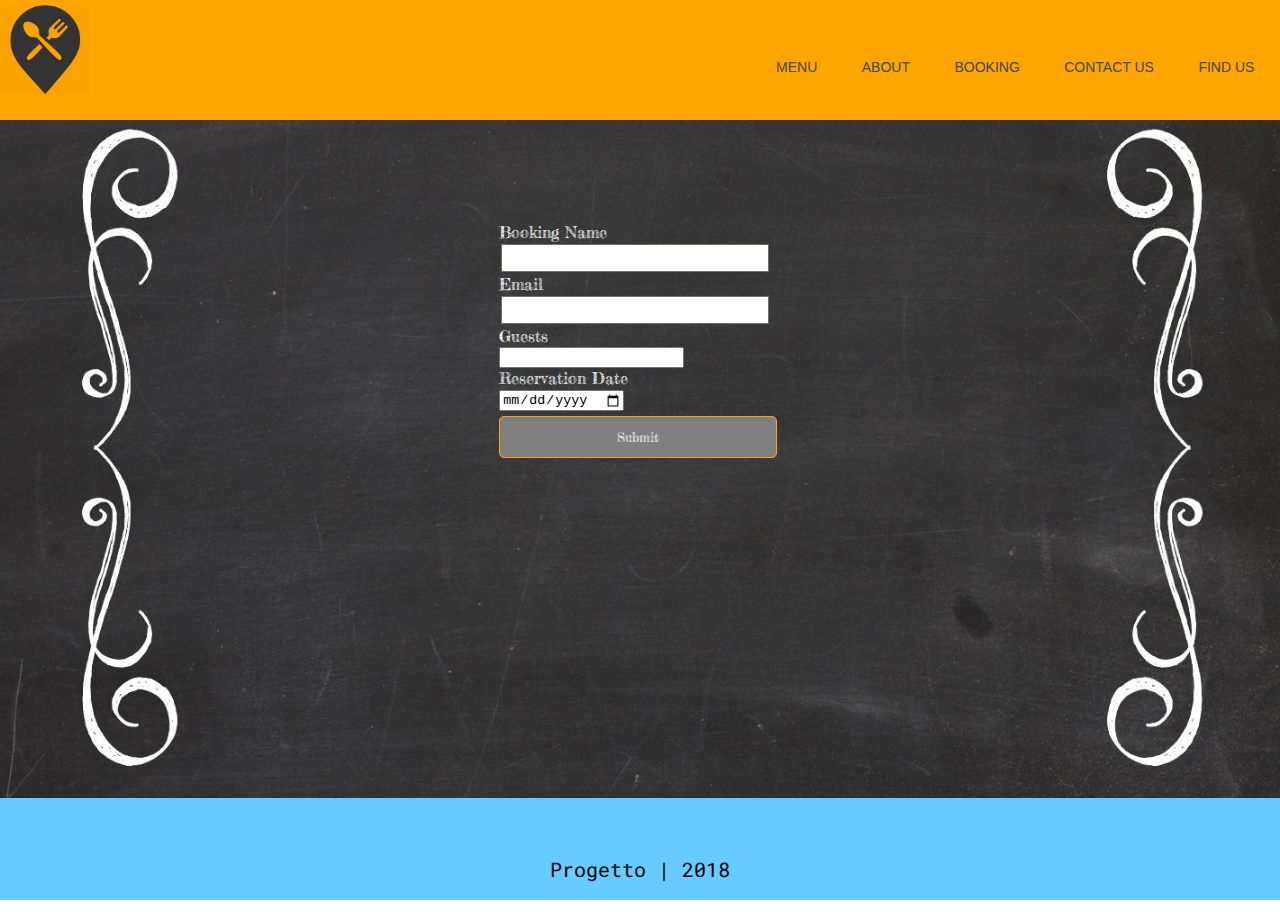
<file: Progetto/booking.html>
<!DOCTYPE html>
<html lang="en">

<head>
  <meta charset="UTF-8">
  <meta name="viewport" content="width=device-width, initial-scale=1">
  <link rel="stylesheet" href="stylesheet.css">
  <script src="js_external.js"></script>


  <title>Progetto Booking</title>

<!--styling the Form-->

<style>

@import url('https://fonts.googleapis.com/css?family=Fredericka+the+Great');


body {
    background-image: url("bb2.jpg");
     background-attachment: fixed;
     background-position: center;
     background-repeat: no-repeat;
     background-size: cover;
     width: 100%;
     height: 100%;
}


#wrapper {
  width: 30%;
  margin: 0 auto;
  padding: 4%;
  padding-top: 15%;
  font-family: 'Fredericka the Great', cursive;
  color: white;

}
form {
  margin: 30px auto;
}
.textInput {
  border: none;
  height: 28px;
  margin: 2px;
  border: 1px solid #6B7363;
  font-size: 1.2em;
  font-family: 'Fredericka the Great', cursive;
  padding: 5px;
  width: 95%;
}
.textInput:focus {
  outline: none;
}
.btn {
  width: 98.6%;
  border: 1px solid orange;
  margin-top: 5px;
  color: white;
  background-color: grey;
  border-radius: 5px;
  padding: 12px;
  font-family: 'Fredericka the Great', cursive;

}

.btn:hover {
      opacity: 0.7;
  }
</style>

</head>


<body>
  <!--page header-->

  <header>
    <div class="container">

      <a href="index.html"><img src="logo.png" alt="logo" class="logo"></a>

      <nav>
        <ul>
          <li> <a href="menu.html">Menu</a></li>
          <li><a href="about.html">About</a></li>
          <li><a href="booking.html">Booking</a></li>
          <li><a href="contact.html">Contact Us</a></li>
          <li><a href="find.html">Find Us</a></li>

        </ul>
      </nav>
  </div>


  </header>
  <!--Booking Form-->

  <div id="wrapper">
     <form method="POST" action="index.php" onsubmit="return Validate()" name="vform" >
      <div id="username_div">
        <label>Booking Name</label> <br>
        <input type="text" name="username" class="textInput">
        <div id="name_error"></div>
      </div>
      <div id="email_div">
        <label>Email</label> <br>
        <input type="email" name="email" class="textInput">
        <div id="email_error"></div>
      </div>
      <div id="guest_div">
        <label>Guests</label> <br>
        <input type="number" name="guest" class="numberInput">
        <div id="guest_error"></div>
      </div>
      <div id="date_div">
         <label>Reservation Date</label> <br>
         <input type="date" name="date" class="dateInput">
         <div id="date_error"></div>
      </div>
      <div>
      <input type="submit" name="Submit" value="Submit" class="btn">
      </div>
     </form>
    </div>
<!--form script, validate name and email-->
    <script>
    // SELECTING ALL ELEMENTS
    var username = document.forms['vform']['username'];
    var email = document.forms['vform']['email'];
    var guest = document.forms['vform']['guest'];
    var date = document.forms['vform']['date'];

    // SELECTING ALL ERROR DISPLAY ELEMENTS
    var name_error = document.getElementById('name_error');
    var email_error = document.getElementById('email_error');
    var guest_error = document.getElementById('guest_error');
    var date_error = document.getElementById('date_error');

    // SETTING ALL EVENT LISTENERS
    username.addEventListener('blur', nameVerify, true);
    email.addEventListener('blur', emailVerify, true);
    guest.addEventListener('blur', guestVerify, true);
    date.addEventListener('blur', dateVerify, true);

      // if requirments are met, submits form, alerts user of submission and returns user to homepage
    username.addEventListener('blur', validForm, true);
    email.addEventListener('blur', validForm, true);
    guest.addEventListener('blur', validForm, true);
    date.addEventListener('blur', validForm, true);



    // validation function
    function Validate() {
    // validate booking name
    if (username.value == "") {
    username.style.border = "1px solid red";
    document.getElementById('username_div').style.color = "red";
    name_error.textContent = "Booking name is required";
    username.focus();
    return false;
    }
    // validate email
    if (email.value == "") {
    email.style.border = "1px solid red";
    document.getElementById('email_div').style.color = "red";
    email_error.textContent = "Email is required";
    email.focus();
    return false;
    }
    // validate guest number
    if (guest.value == 0) {
    guest.style.border = "1px solid red";
    document.getElementById('guest_div').style.color = "red";
    name_error.textContent = "Booking requires at least 1 guest";
    guest.focus();
    return false;
    }
    // validate date
    if (date.value == "") {
    date.style.border = "1px solid red";
    document.getElementById('date_div').style.color = "red";
    name_error.textContent = "Booking date is required";
    date.focus();
    return false;
    }
    }
    // event handler functions
    function nameVerify() {
    if (username.value != "") {
    username.style.border = "1px solid #5e6e66";
    document.getElementById('username_div').style.color = "#5e6e66";
    name_error.innerHTML = "";

    return true;
    }
    }
    function emailVerify() {
    if (email.value != "") {
    email.style.border = "1px solid #5e6e66";
    document.getElementById('email_div').style.color = "#5e6e66";
    email_error.innerHTML = "";
    return true;
    }
  }
  function guestVerify() {
  if (guest.value != 0) {
  guest.style.border = "1px solid #5e6e66";
  document.getElementById('guest_div').style.color = "#5e6e66";
  guest_error.innerHTML = "";
  return true;
  }
}
function dateVerify() {
if (date.value != "") {
date.style.border = "1px solid #5e6e66";
document.getElementById('date_div').style.color = "#5e6e66";
date_error.innerHTML = "";
return true;
}
}
// if all elements are inputed, alert user of sucessful booking and redirect to home page
  function validForm() {
    if(email.value != "" && name.value != "" && guest.value != 0 && date.value != ""){
      alert("Reservation has been made!");
      location.href = 'index.html';
    }
  }
    </script>

</body>


<footer>
  <p>Progetto | 2018</p>
</footer>

</html>
</file>
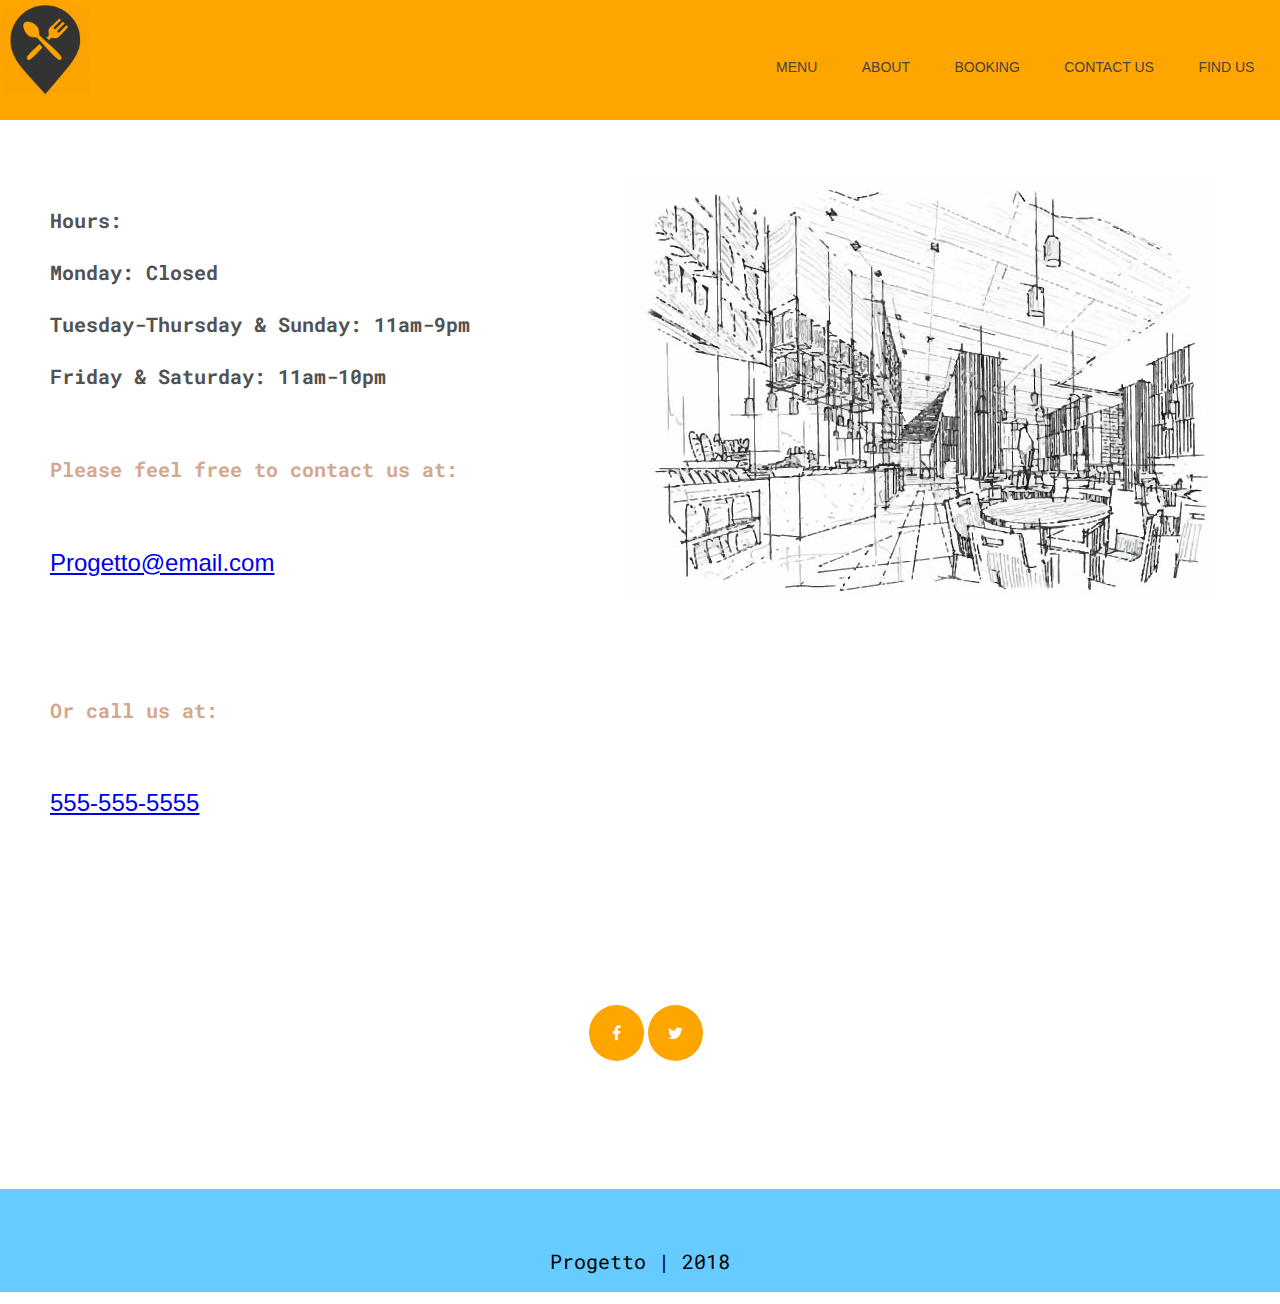
<file: Progetto/contact.html>
<!DOCTYPE html>
<html lang="en">

<head>
    <meta charset="UTF-8">
    <meta name="viewport" content="width=device-width, initial-scale=1">
    <link rel="stylesheet" href="stylesheet.css">
    <script src="js_external.js"></script>

    <style>
        h1{
            font-size: 20px;
            text-align: left;
            font-style: bold;
            color: #525252;
            font-family: 'Roboto Mono', monospace;
            padding: 150px 50px;
            padding-bottom: 0;
          }

          /*positioning garden round image*/
            .imgGarden {
              position: absolute;
              top: 20%;
              right: 5%;

            }

          h2{
            font-size: 20px;
            text-align: left;
            color: #d4a88c;
            font-family: 'Roboto Mono', monospace;
            padding: 50px 50px;
            padding-bottom: 0;
          }
        /*email link*/
          #mailto{

              text-align: left;
              font-size: 24px;
              color: #d4a88c;
              padding: 50px 50px;
              margin-bottom: 20px;
          }
          #call{

              text-align: left;
              font-size: 24px;
              color: #d4a88c;
              padding: 50px 50px;
              margin-bottom: 10px;


          }

          footer{
            width: 100%;
            position: relative;
            margin-top: 0;
            font-family: 'Roboto Mono', monospace;
          }
    </style>

    <title>Progetto Contact</title>

</head>

<body>

    <header>
        <div class="container">

            <a href="index.html"><img src="logo.png" alt="logo" class="logo"></a>

            <nav>
                <ul>
                    <li> <a href="menu.html">Menu</a></li>
                    <li><a href="about.html">About</a></li>
                    <li><a href="booking.html">Booking</a></li>
                    <li><a href="contact.html">Contact Us</a></li>
                    <li><a href="find.html">Find Us</a></li>

                </ul>
            </nav>



    </header>

    <div class="contactText">
        &nbsp




        <h1>
            &nbsp
            <br>Hours:</br>

            <br>Monday: Closed</br>

            <br>Tuesday-Thursday & Sunday: 11am-9pm</br>

            <br>Friday & Saturday: 11am-10pm</br>

        </h1>
        <h2>Please feel free to contact us at:</h2>
        <!-- email link -->
        <div id="mailto">
            <a href="mailto:c123ian@gmail.com">Progetto@email.com</a>
        </div>
        <h2>Or call us at:</h2>
        <!-- phone link -->
        <div id="call">
        <a href="tel:555-555-5555">555-555-5555</a>
        </div>
        <!-- circular image from Illustrator-->
        <div class="imgGarden">
            <img src="interior.jpg" alt="Outside resturaunt area">
        </div>

        <!-- Social Media Icons -->
        <!-- Add icon library -->
        <link rel="stylesheet" href="https://cdnjs.cloudflare.com/ajax/libs/font-awesome/4.7.0/css/font-awesome.min.css">

        <!-- Add font awesome icons -->
        <a href="https://facebook.com/" target="_blank" class="fa fa-facebook"></a>
        <a href="https://twitter.com/" , target="_blank" class="fa fa-twitter"></a>

</body>
<footer>
    <p>Progetto | 2018</p>
</footer>


</html>
</file>
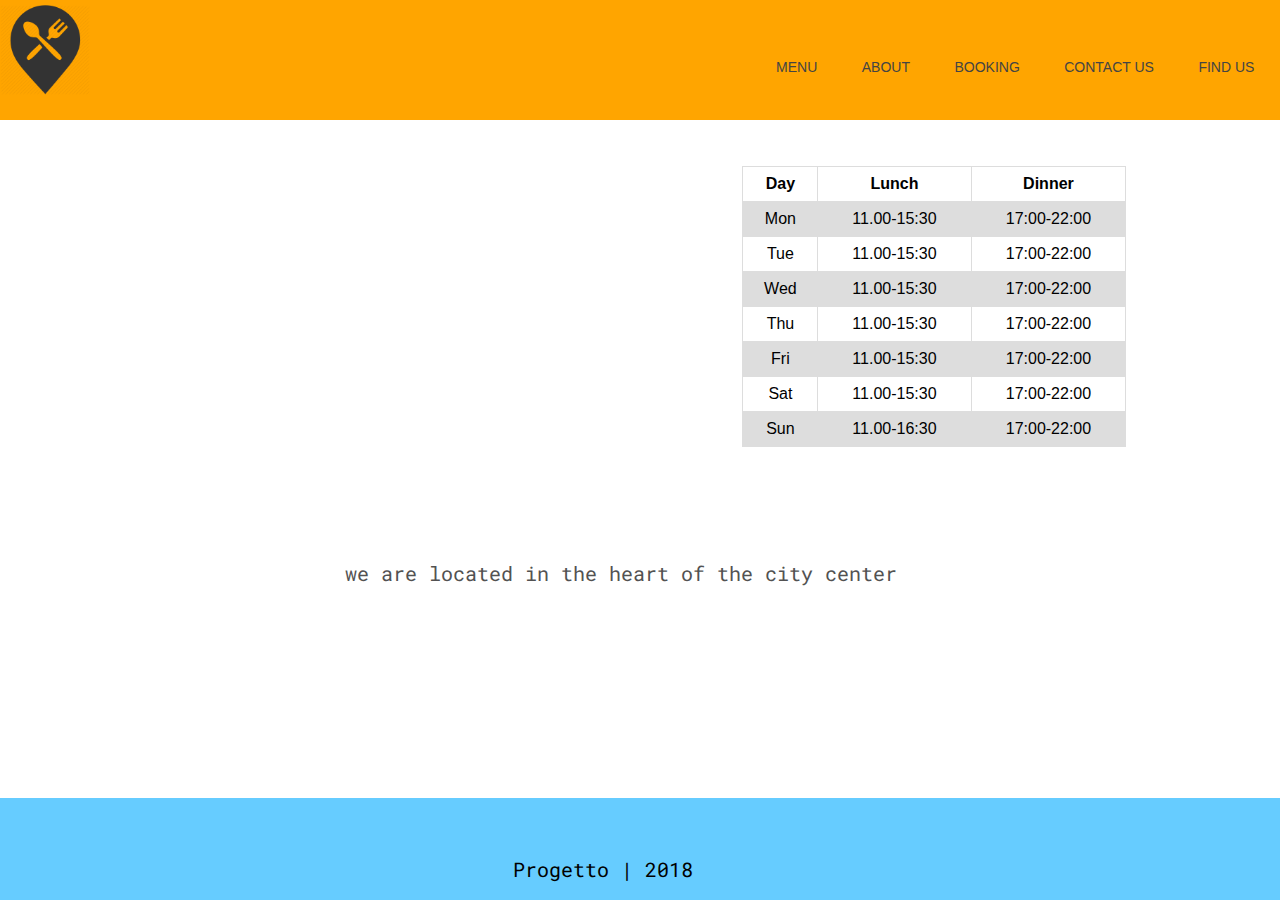
<file: Progetto/find.html>
<!DOCTYPE html>
<html lang="en">
<!--FIND US-->

<head>
    <meta charset="UTF-8">
    <meta name="viewport" content="width=device-width, initial-scale=1">
    <link rel="stylesheet" href="stylesheet.css">
    <script src="js_external.js"></script>

    <title>Progetto Location</title>
    <div class="find"></div>

    <style>
        /*times for resturaunt table*/
      table {
      font-family: arial, sans-serif;
      border-collapse: collapse;
      float: right;

      position: absolute;
      top: 18.4%;
      right: 12%;
      width: 30%;

      }

      td, th {
          border: 1px solid #dddddd;
          text-align: center;
          padding: 8px;
      }

      tr:nth-child(even) {
          background-color: #dddddd;
      }

    p{
      padding-left: 25px;
    }
    </style>

</head>

<body>


    <header>
        <div class="container">

            <a href="index.html"><img src="logo.png" alt="logo" class="logo"></a>

            <nav>
                <ul>
                    <li> <a href="menu.html">Menu</a></li>
                    <li><a href="about.html">About</a></li>
                    <li><a href="booking.html">Booking</a></li>
                    <li><a href="contact.html">Contact Us</a></li>
                    <li><a href="find.html">Find Us</a></li>

                </ul>
            </nav>
        </div>

    </header>

    <!--Google Maps link-->
    <iframe src="https://www.google.com/maps/embed?pb=!1m18!1m12!1m3!1d2381.6898637669624!2d-6.245436484260286!3d53.34880768222806!2m3!1f0!2f0!3f0!3m2!1i1024!2i768!4f13.1!3m3!1m2!1s0x48670e8d0d5baa67%3A0x96cd3cce056cb043!2sNCI!5e0!3m2!1sen!2sie!4v1521292263088"
        width="600" height="450" frameborder="0" style="border:0" allowfullscreen></iframe>

    <!--need to fix in css-->

    <div class="findText">
        <p>we are located in the heart of the city center</p>

    </div>

    <table>
        <tr>
            <th>Day</th>
            <th>Lunch</th>
            <th>Dinner</th>
        </tr>
        <tr>
            <td>Mon</td>
            <td>11.00-15:30 </td>
            <td>17:00-22:00</td>
        </tr>
        <tr>
            <td>Tue</td>
            <td>11.00-15:30 </td>
            <td>17:00-22:00</td>
        </tr>
        <tr>
            <td>Wed</td>
            <td>11.00-15:30 </td>
            <td>17:00-22:00</td>
        </tr>
        <tr>
            <td>Thu</td>
            <td>11.00-15:30</td>
            <td>17:00-22:00</td>
        </tr>
        <tr>
            <td>Fri</td>
            <td>11.00-15:30 </td>
            <td>17:00-22:00</td>
        </tr>
        <tr>
            <td>Sat</td>
            <td>11.00-15:30</td>
            <td>17:00-22:00</td>
        </tr>
        <tr>
            <td>Sun</td>
            <td>11.00-16:30</td>
            <td>17:00-22:00</td>
        </tr>
    </table>

    <footer>

        <p>Progetto | 2018</p>

    </footer>

</body>





</html>
</file>
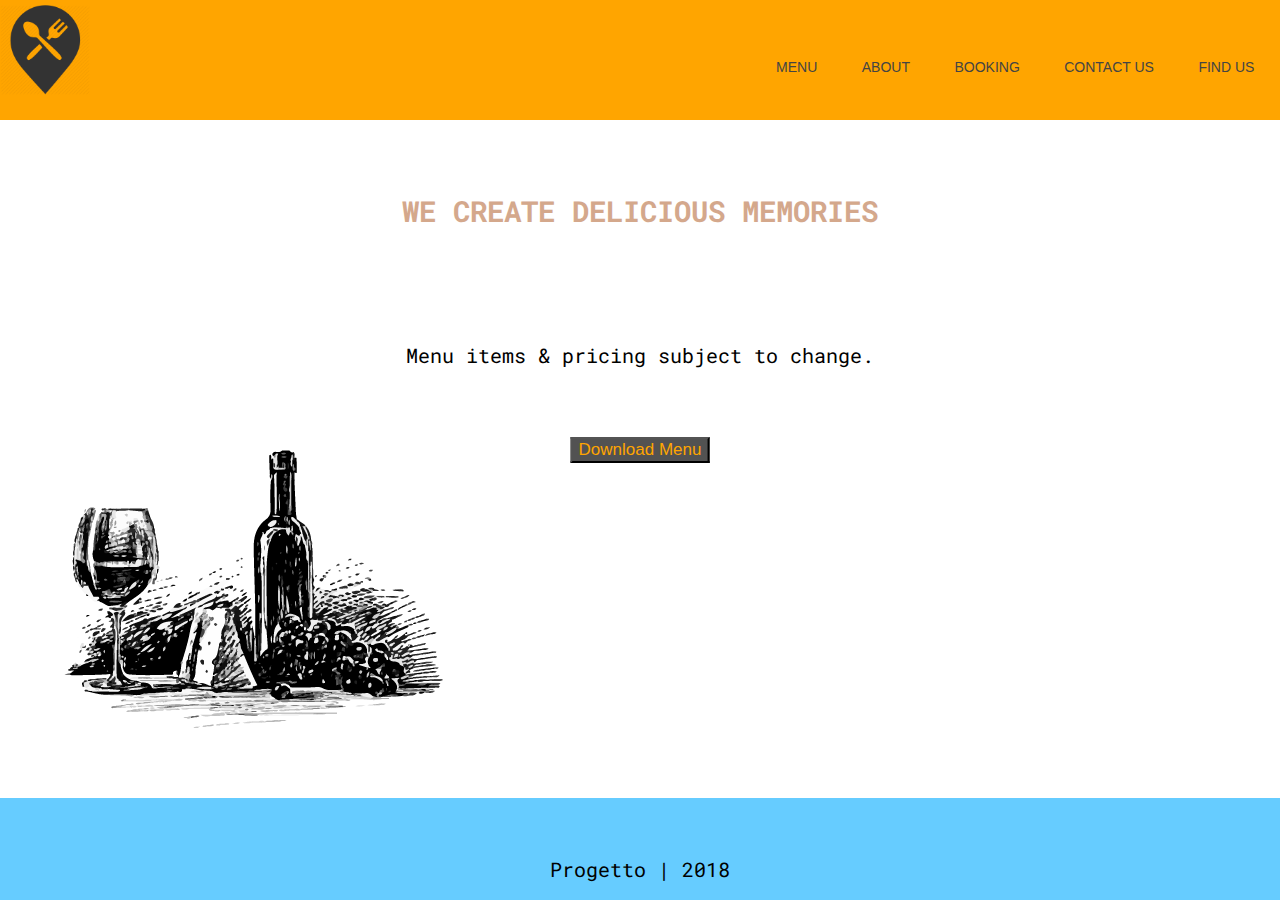
<file: Progetto/menu.html>
<!DOCTYPE html>
<html lang="en">
<!--MENU-->

<head>
    <meta charset="UTF-8">
    <meta name="viewport" content="width=device-width, initial-scale=1">
    <link rel="stylesheet" href="stylesheet.css">
    <script src="js_external.js"></script>



    <title>Progetto Menu</title>

    <style>
        /*black and white wine and cheese image*/
        .imgBW {
          position: absolute;
          top: 50%;
          left: 5%;
          max-width:100%;
        }

        p{
          font-family: 'Roboto Mono', monospace;
        }
    </style>

</head>

<body>

    <header>
        <div class="container">

            <a href="index.html"><img src="logo.png" alt="logo" class="logo"></a>

            <nav>
                <ul>
                    <li> <a href="menu.html">Menu</a></li>
                    <li><a href="about.html">About</a></li>
                    <li><a href="booking.html">Booking</a></li>
                    <li><a href="contact.html">Contact Us</a></li>
                    <li><a href="find.html">Find Us</a></li>

                </ul>
            </nav>
        </div>


    </header>

    <!--menu button, function enables the download of menu pdf-->
    <button id="menuButton">Download Menu</button>

    <script>
        document.getElementById("menuButton").onclick = function () {
          var link = document.createElement('a');
      window.open("menu.pdf", "_blank");
      link.download = 'menu.pdf';
      link.dispatchEvent(new MouseEvent('click'));
        };
    </script>


    <!--page text within menuText div-->

    <div class="menuText">

        &nbsp;


        <h2>WE CREATE DELICIOUS MEMORIES</h2>
        &nbsp;

        <p>Menu items & pricing subject to change.
            <p>

    </div>
    <!--wine and cheese image-->
    <div class="imgBW">
        <img src="winecheese.png" alt="wine and cheese">
    </div>
    <!--footer-->

    <footer>
        <p>Progetto | 2018</p>
    </footer>

</body>

</html>
</file>
<file: Progetto/stylesheet.css>
/*import Google Fonts*/

@import url('https://fonts.googleapis.com/css?family=Roboto+Mono');


/*Learn More button (index.html links to about.html)*/
#learnButton{
  padding-left: 50px;
  padding-right: 50px;
  padding-bottom: 20px;
  padding-top: 20px;
  font-size: 17px;
  color: orange;
  background-color: #525252;
  width: 40%;
  margin-left: 30%;
  margin-right: 30%;

}
/*Learn More button hover change opacity*/
#learnButton:hover {
      opacity: 0.7;
  }



/*download PDF Menu button*/
 #menuButton {

  font-size: 17px;
  color: orange;
  background-color: #525252;

      margin: 0;
      position: absolute;
      top: 50%;
      left: 50%;
      margin-right: -50%;
      transform: translate(-50%, -50%);


}

/*menu button hover change opacity*/
#menuButton:hover {
      opacity: 0.7;
  }


/*index.html fonts and styling*/

p {
  font-size: 20px;
  text-align: center;
  padding-left: 100px;
  padding-right: 100px;
  padding-bottom: 30px;


}

h1{
  font-size: 45px;
  text-align: center;
  font: bold;
  color: #525252;
  font-family: 'Roboto Mono', monospace;
  padding: 100px 0;
  padding-bottom: 2%;

}

h2{
  font-size: 29px;
  text-align: center;
  color: #d4a88c;
  font-family: 'Roboto Mono', monospace;
  padding: 150px 0;
  padding-bottom: 50px;


}

#contactText.p {
text-align: center;
color: blue;


}

body {
  margin: 0;
  background: #fff;
  font-family: sans-serif;
  font-weight: 400;
}
.container {
  width: 100%;
  margin: 0 auto;
}

header {
  background: orange !important;
  position: fixed;
  z-index: 99;
  width: 100%;

}
/*make header opacity when scroll and hover*/
body.scrolled header {
  opacity: 0.7;
  transition: opacity .2s;
}
body.scrolled header:hover {
  opacity: 1.0;
  transition: opacity .2s;
}

/*end*/

header::after{
  content: '';
  display: table;
  clear: both;
}

.logo {
  float: left;
  width: 7%;
  padding: 5px 0;
  padding-bottom: 2%;
}

nav {
float: right;
padding-right: 2%;
padding-top: 3%;
}

nav ul {
  margin: 0;
  padding: 0;
  list-style: none;
}
/*can use text align with this method or use float*/
nav li {
  display: inline-block;
  margin-left: 40px;
  padding-top: 20px;

  position: relative;
}

nav a {
  color: #444;
  text-decoration: none;
  text-transform: uppercase;
  font-size: 14px;
}
nav:a:hover::before {
  color: blue;
}
/*cuases lines to appear above nav bar items*/
nav a::before {
  content: '';
  display: block;
  height: 5px;
  width: 100%;
  background-color: #444;

  position: absolute;
  top: 0;
  width: 0%;
  transition: all ease-in-out 250ms;

}
nav a:hover::before {
  width: 100%;
}
/*  nav bar sticky */





/*  SLIDESHOW */

* {box-sizing:border-box}

/* Slideshow container */
.slideshow-container {
  width: 100%;
  height: 10%;
  position: relative;
  margin: auto;
  padding-top: 1%;
}

/* Hide the images by default */
.mySlides {
    display: none;
}

/* Next & previous buttons */
.prev, .next {
  cursor: pointer;
  position: absolute;
  top: 30%;
  width: auto;
  margin-top: 15%;
  padding: 2.5%;
  color: white;
  font-weight: bold;
  font-size: 18px;
  transition: 0.6s ease;
  border-radius: 0 3px 3px 0;
}

/* Position the "next button" to the right */
.next {
  right: 0;
  border-radius: 3px 0 0 3px;
}

/* On hover, add a black background color with a little bit see-through */
.prev:hover, .next:hover {
  background-color: rgba(0,0,0,0.8);
}

/* Caption text */
.text {
  color: #f2f2f2;
  font-size: 15px;
  padding: 8px 12px;
  position: absolute;
  bottom: 8px;
  width: 100%;
  text-align: center;
}
.textFirst {
  color: #fff;
  font-size: 90px;
  font: bold;
  font-family: 'Roboto Mono', monospace;
  padding: 8px 12px;
  position: absolute;
  bottom: 25%;
  width: 100%;
  text-align: center;
}

/* The dots/bullets/indicators */
.dot {
  cursor: pointer;
  height: 15px;
  width: 15px;
  margin: 0 2px;
  background-color: #bbb;
  border-radius: 50%;
  display: inline-block;
  transition: background-color 0.6s ease;
}

.active, .dot:hover {
  background-color: #717171;
}

/* Fading animation */
.fade {
  -webkit-animation-name: fade;
  -webkit-animation-duration: 1.5s;
  animation-name: fade;
  animation-duration: 1.5s;
}

@-webkit-keyframes fade {
  from {opacity: .4}
  to {opacity: 1}
}

@keyframes fade {
  from {opacity: .4}
  to {opacity: 1}
}

/*Google Maps*/
iframe {
  float:left;
  padding-top: 160px;
  padding-left: 20px
}

.findText {
  float: left;

  position: absolute;
  top: 60%;
  left: 25%;


    text-align: right;
    font: bold;
    color: #525252;
    font-family: 'Roboto Mono', monospace;
    font-size: 45px;


}


 /*footer*/
footer {
  position: absolute;
  bottom:0 !important;
  width:100%;
  height:60px;   /* Height of the footer */
  background:#6cf;
  padding-top: 3%;
  padding-bottom: 5%;
  font-family: 'Roboto Mono', monospace;


}

/* SOCIAL MEDIA ICONS */

/* Style all font awesome icons */
.fa {
  padding: 20px;
  font-size: 30px;
  width: 55px;
  text-align: center;
  text-decoration: none;
  border-radius: 50%;
}

/* Add a hover effect if you want */
.fa:hover {
    opacity: 0.7;
}

/* Facebook */
.fa-facebook {
    background: orange;
    color: white;
    margin-left: 46%;

}

/* Twitter */
.fa-twitter {
    background: orange;
    color: white;
    margin-right: 10%;
    margin-top: 10%;
    margin-bottom: 10%;

}
</file>
